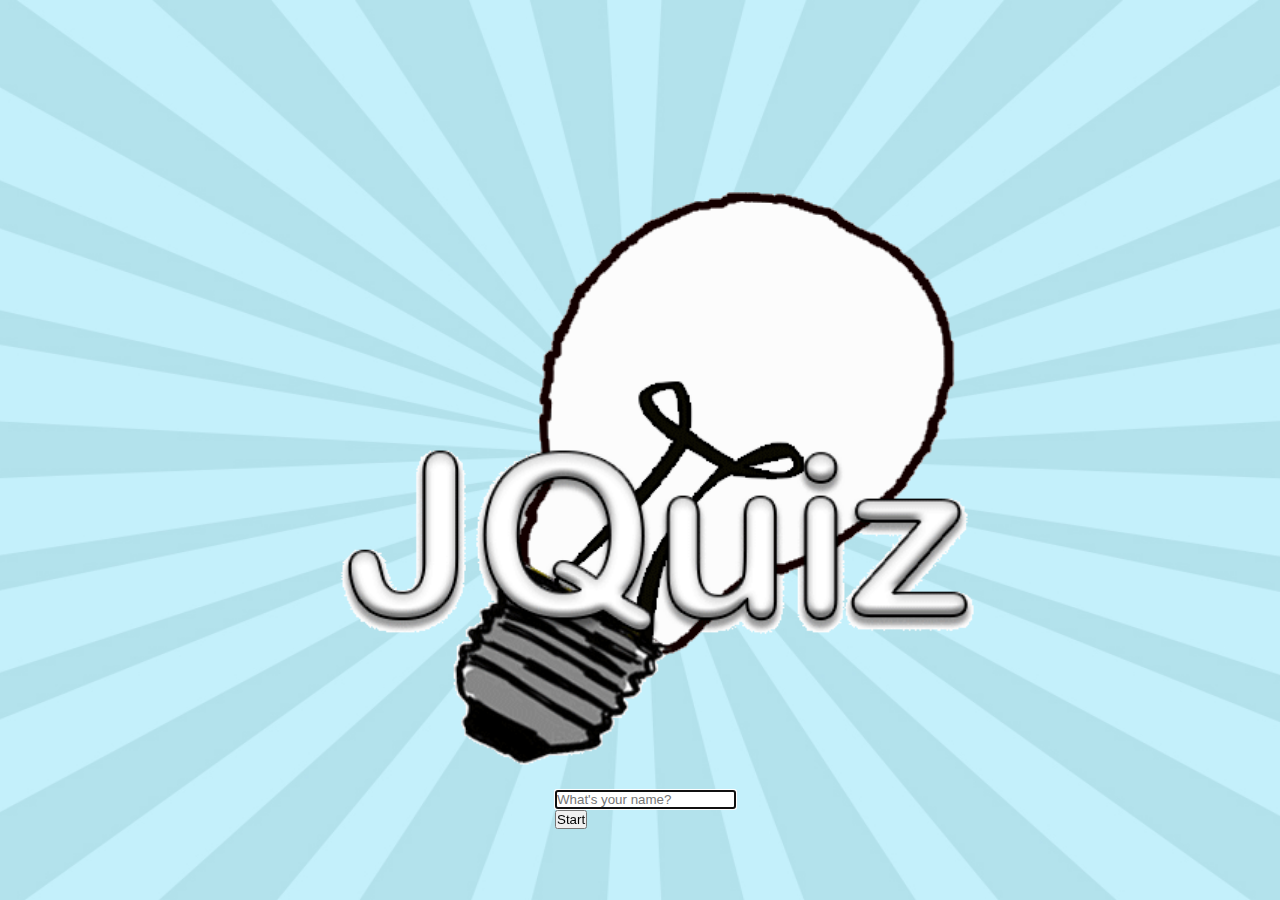
<file: index.html>
<!DOCTYPE html>
<html>
<head>

	<meta charset="utf-8">
	<meta name="viewport" content="width=device-width, initial-scale=1.0">
	<meta http-equiv="X-UA-Compatible" content="IE-Edge">	


	<title> JQuiz | Login </title>

	<!-- bootstrap css -->
	<link rel="stylesheet" href="https://stackpath.bootstrapcdn.com/bootstrap/4.1.1/css/bootstrap.min.css" integrity="sha384-WskhaSGFgHYWDcbwN70/dfYBj47jz9qbsMId/iRN3ewGhXQFZCSftd1LZCfmhktB" crossorigin="anonymous">

	<link rel="stylesheet" type="text/css" href="assets/css/animate.css">
	<!-- external css -->
	<link rel="stylesheet" type="text/css" href="assets/css/style.css">

	<!-- google fonts -->
	<link href="https://fonts.googleapis.com/css?family=Jua" rel="stylesheet">

	<link rel="icon" type="image/png/gif" href="assets/images/favicon1.png">

	<!-- external bootstrap -->

	<script src="https://code.jquery.com/jquery-3.3.1.slim.min.js" integrity="sha384-q8i/X+965DzO0rT7abK41JStQIAqVgRVzpbzo5smXKp4YfRvH+8abtTE1Pi6jizo" crossorigin="anonymous"></script>
	<script src="https://cdnjs.cloudflare.com/ajax/libs/popper.js/1.14.3/umd/popper.min.js" integrity="sha384-ZMP7rVo3mIykV+2+9J3UJ46jBk0WLaUAdn689aCwoqbBJiSnjAK/l8WvCWPIPm49" crossorigin="anonymous"></script>
	<script src="https://stackpath.bootstrapcdn.com/bootstrap/4.1.1/js/bootstrap.min.js" integrity="sha384-smHYKdLADwkXOn1EmN1qk/HfnUcbVRZyYmZ4qpPea6sjB/pTJ0euyQp0Mk8ck+5T" crossorigin="anonymous"></script>

</head>
<body>

	<header>
	<nav id="navTest" class="navbar navbar-expand-md navbar-dark mb-3">
			<h1 id="testTitle">Take the quiz</h1>     
    </nav>
	</header>


<div class="container">
<div class="row">
	<div class="col-md-3">
		
	</div> <!-- end of 1st col -->

	<div class="col-md-6">
		<form action="quiz.html">
			<div>
				<img id="logoQuiz" src="assets/images/logo1.gif" class="pb-0 mb-0">
			</div>
		</form>
		<form class="form-login pt-0 mt-0" action="quiz.html">
	
		<label for="userName1"></label>
		
		    <input type="text" class="form-control mb-2" id="userName1" placeholder="What's your name?" required autofocus>
			
		<button class="btn btn-lg btn-primary btn-block" type="submit">Start</button>
		</form>
	</div> <!-- end of 2nd col -->

	<div class="col-md-3">
		
	</div><!--  end of 3rd col -->
</div> <!-- end of row -->
</div><!--  end container -->

</body>

</html>
</file>
<file: assets/css/style.css>
* {
	margin: 0;
	padding: 0;
	box-sizing: border-box;
}

nav {
	background-color: #3f565b;
	color: white;
	text-align: center;
}

#navTest {
	background-color: transparent;
}

#testTitle {
	color: transparent;
	height: 1.5em;
}
footer {
	background-color: #5d8c98;
}
body {
	font-family: 'Jua', sans-serif;
	background: url("../images/bg3.jpg")  no-repeat center center fixed;
    -webkit-background-size: cover; /* For WebKit*/
    -moz-background-size: cover;    /* Mozilla*/
    -o-background-size: cover;      /* Opera*/
    background-size: cover;         /* Generic*/

}

.form-login {
	width: 100%;
	max-width: 200px;
	padding: 15px;
	margin: auto;
	/*border: 1px solid black;*/
    border-radius: 5px;
    margin-right:auto; margin-left:auto;

}

.form-header {
	width: 100%;
	max-width: 500px;
	padding: 15px;
	margin: auto;
	border: 1px solid black;
    border-radius: 5px;
    margin-right:auto; margin-left:auto;
    text-align: center;

}


#jTitle {
	text-align: right;
	color: white;

}


#quiz {
	border: 0.15px solid #3f565b;
	box-shadow: 5px 5px;
	background-color: white;
}

#after_submit {
	align-content: center;
	border: 0px solid black;
}

#message,
#number_correct {
	text-align: center;
}

#picture {
	height: 18em;
	width: 24em;
	float: center;
}

p {
    -webkit-animation: color-change 1s infinite;
    -moz-animation: color-change 1s infinite;
    -o-animation: color-change 1s infinite;
    -ms-animation: color-change 1s infinite;
    animation: color-change 1s infinite;
    font-family: 'Luckiest Guy', cursive;

}

@-webkit-keyframes color-change {
    0% { color: red; }
    50% { color: blue; }
    100% { color: red; }
}
@-moz-keyframes color-change {
    0% { color: red; }
    50% { color: blue; }
    100% { color: red; }
}
@-ms-keyframes color-change {
    0% { color: red; }
    50% { color: blue; }
    100% { color: red; }
}
@-o-keyframes color-change {
    0% { color: red; }
    50% { color: blue; }
    100% { color: red; }
}
@keyframes color-change {
    0% { color: red; }
    50% { color: blue; }
    100% { color: red; }
}


footer {
	position: absolute;
	bottom: 0;
	width: 100%;
	height: 4em;
	text-align: center;
}

#footerText {
	color: white;
}

#myFooter {
	color: white;
}

#qLink {
	text-decoration: none;
}

@font-face { 
	font-family: double_bubble_shadow-webfont; 
	src: url('../../double_bubble_shadow-webfont.ttf'); }

.header1{
	font-family: double_bubble_shadow-webfont;
	fill: white;

}

#logoQuiz {
	height: 100%;
	width: 100%;
	margin: auto;
}

#logo1 {
	height: 3em;
	width: 86m;
}
path {
  fill: transparent;
}
</file>
